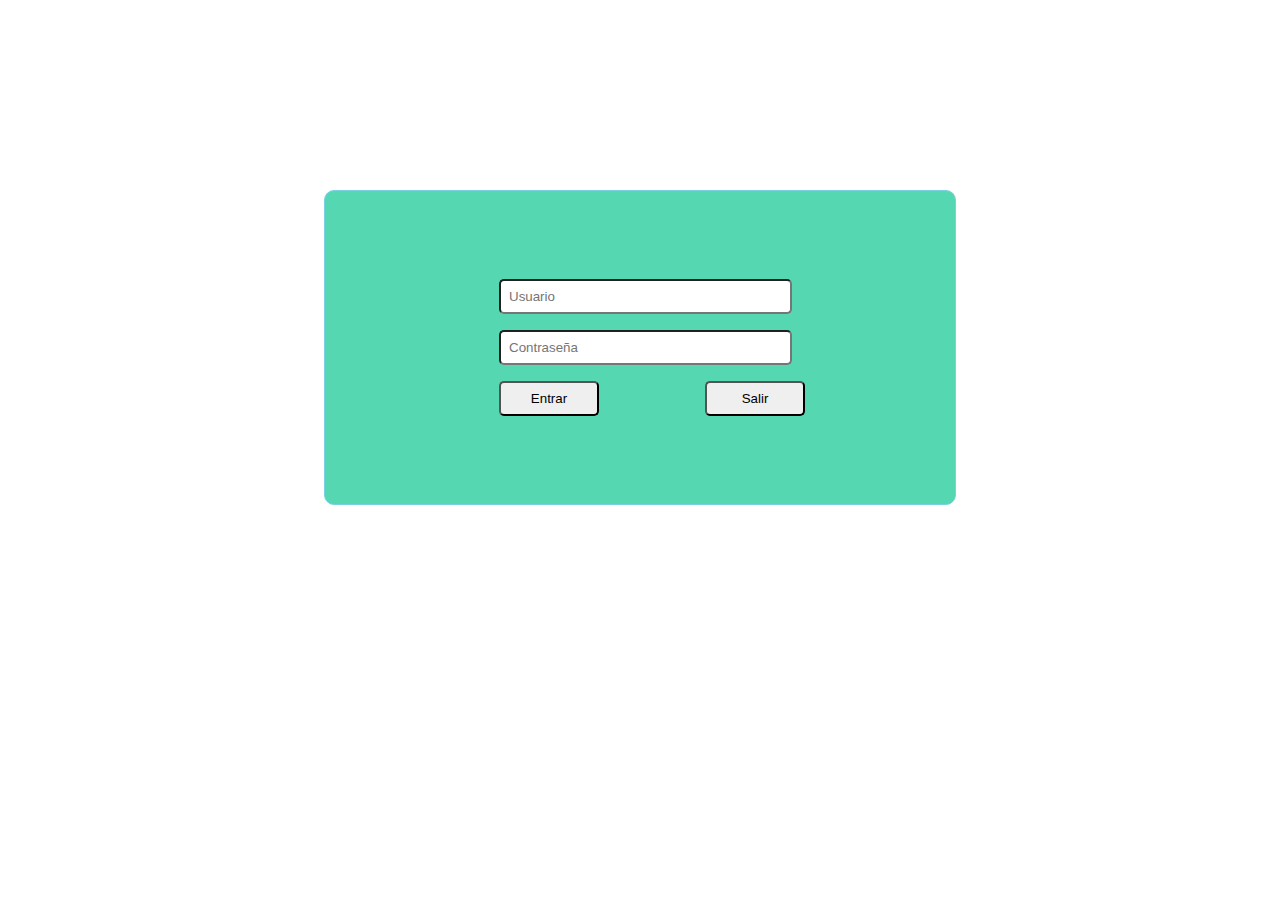
<file: index.html>
<!DOCTYPE html>
<html lang="en">
<head>
    <meta charset="UTF-8">
    <meta http-equiv="X-UA-Compatible" content="IE=edge">
    <meta name="viewport" content="width=device-width, initial-scale=1.0">
    <title>Login</title>
    <link rel="stylesheet" href="style/index.css">
</head>
<body>
    <form action="validar.php" method="post">
        <input type="text" id="usuario" name="usuario" placeholder="Usuario">
        <input type="password" id="password" name="password" placeholder="Contraseña">
        <div id="boton">
            <input type="submit" value="Entrar">
            <input type="button" value="Salir">
        </div>
    </form>
    
</body>
</html>
</file>
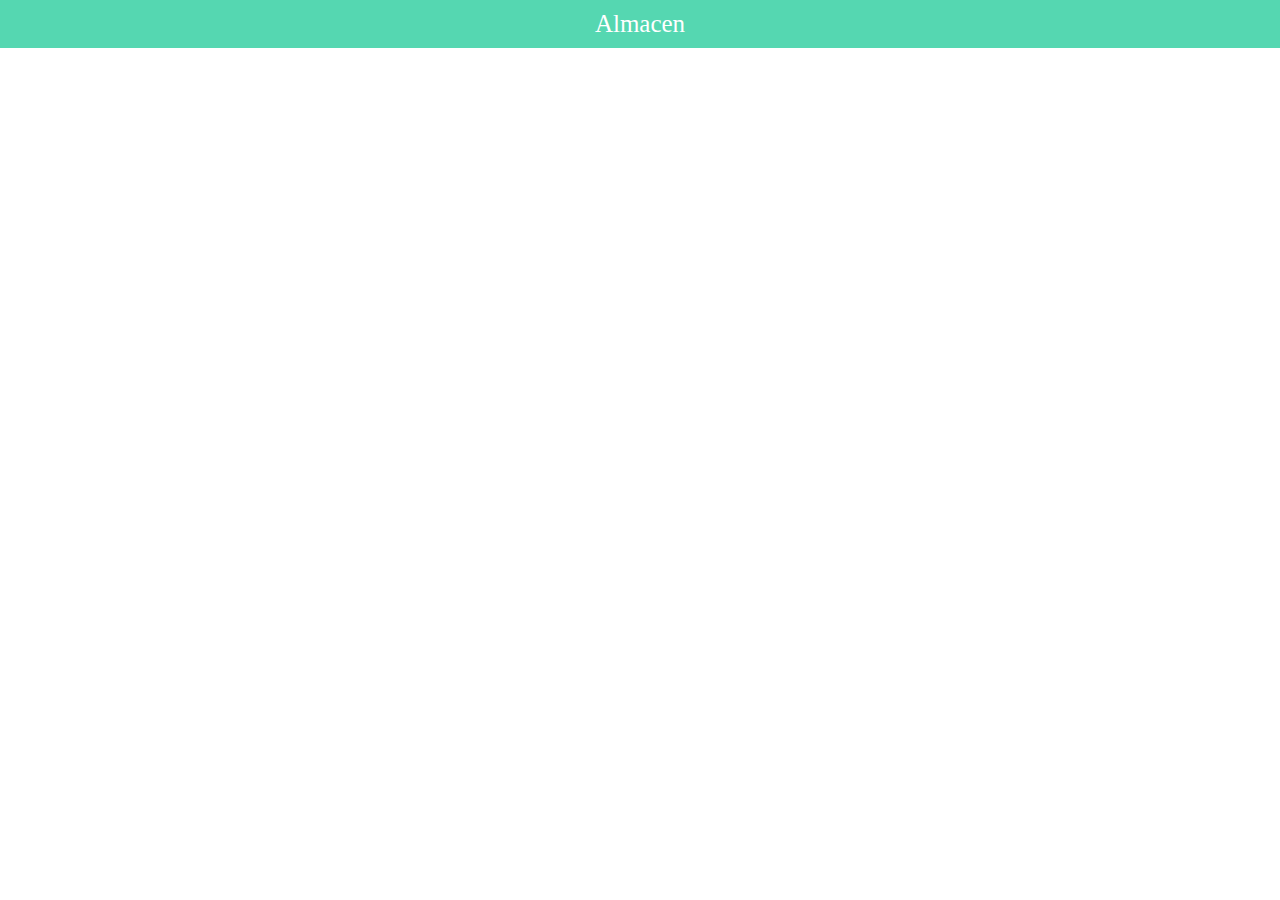
<file: menu.html>
<!DOCTYPE html>
<html lang="en">
<head>
    <meta charset="UTF-8">
    <meta http-equiv="X-UA-Compatible" content="IE=edge">
    <meta name="viewport" content="width=device-width, initial-scale=1.0">
    <title>Pagina de Inicio</title>
    <link rel="stylesheet" href="style/menu.css">
</head>
<body>
    <div class="menu">
        <ul>
            <li><a href="almacen.php">Almacen</a></li>
        </ul>
    </div>
</file>
<file: style/index.css>
form{
    border: solid 1px #7bd1e4;
    background-color: #55d7b1;
    padding: 80px;
    margin: 15% 25% 0% 25%;
    border-radius: 10px;
}
input{
    border-radius: 5px;
    padding: 8px;
    margin: 8px;
    width: 58%;
    margin-left: 20%;
}
#boton{
    width: 100%;
}
#boton input{
    width: 100px;
}
</file>
<file: style/menu.css>
*{
    margin: 0;
    padding: 0;
}
.menu{
    background-color: #55d7b1;
}
li{
    display: inline-block;
    padding: 10px;
}
ul{
    text-align: center;
}
li a{
    font-size: 25px;
    padding: 10px;
    color: white;
    text-decoration: none;
}
a:hover{
    background-color: white;
    color: #55d7b1;
    border-radius: 50%;
}
.footer{
    background-color: #55d7b1;
    color: white;
    font-size: 25px;
    text-align: right;
    margin-top: 10px;
    padding: 10px;
}
</file>
